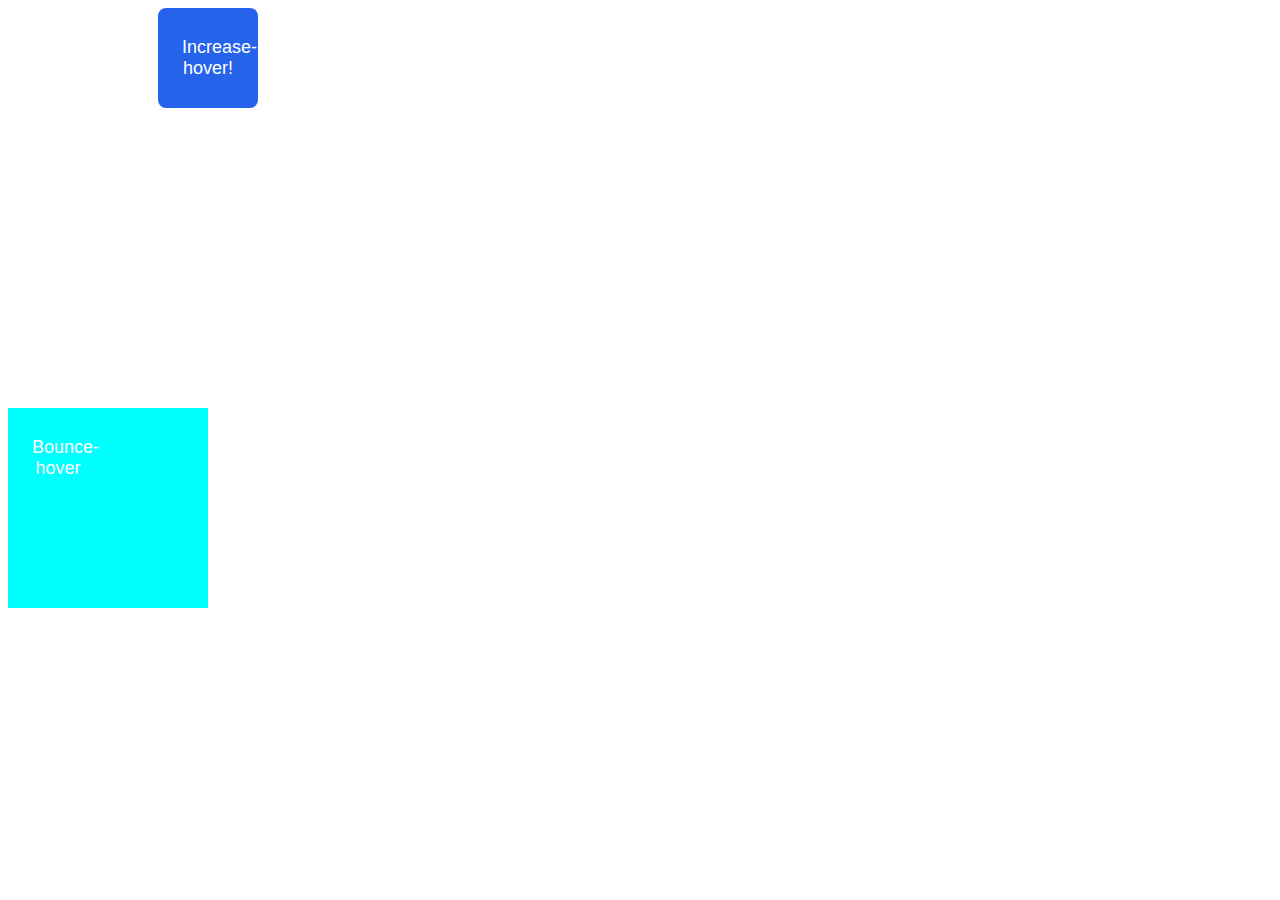
<file: animation/01-button-hover/index.html>
<!DOCTYPE html>
<html lang="en">
  <head>
    <meta charset="UTF-8" />
    <meta http-equiv="X-UA-Compatible" content="IE=edge" />
    <meta name="viewport" content="width=device-width, initial-scale=1.0" />
    <title>Button Hover</title>
    <link rel="stylesheet" href="style.css" />
  </head>
  <body>
    <div id="transition-container">
      <button>Increase-hover!</button>
    </div>

    <div class="bounce">
      <button>Bounce-hover</button>
    </div>
  </body>
</html>
</file>
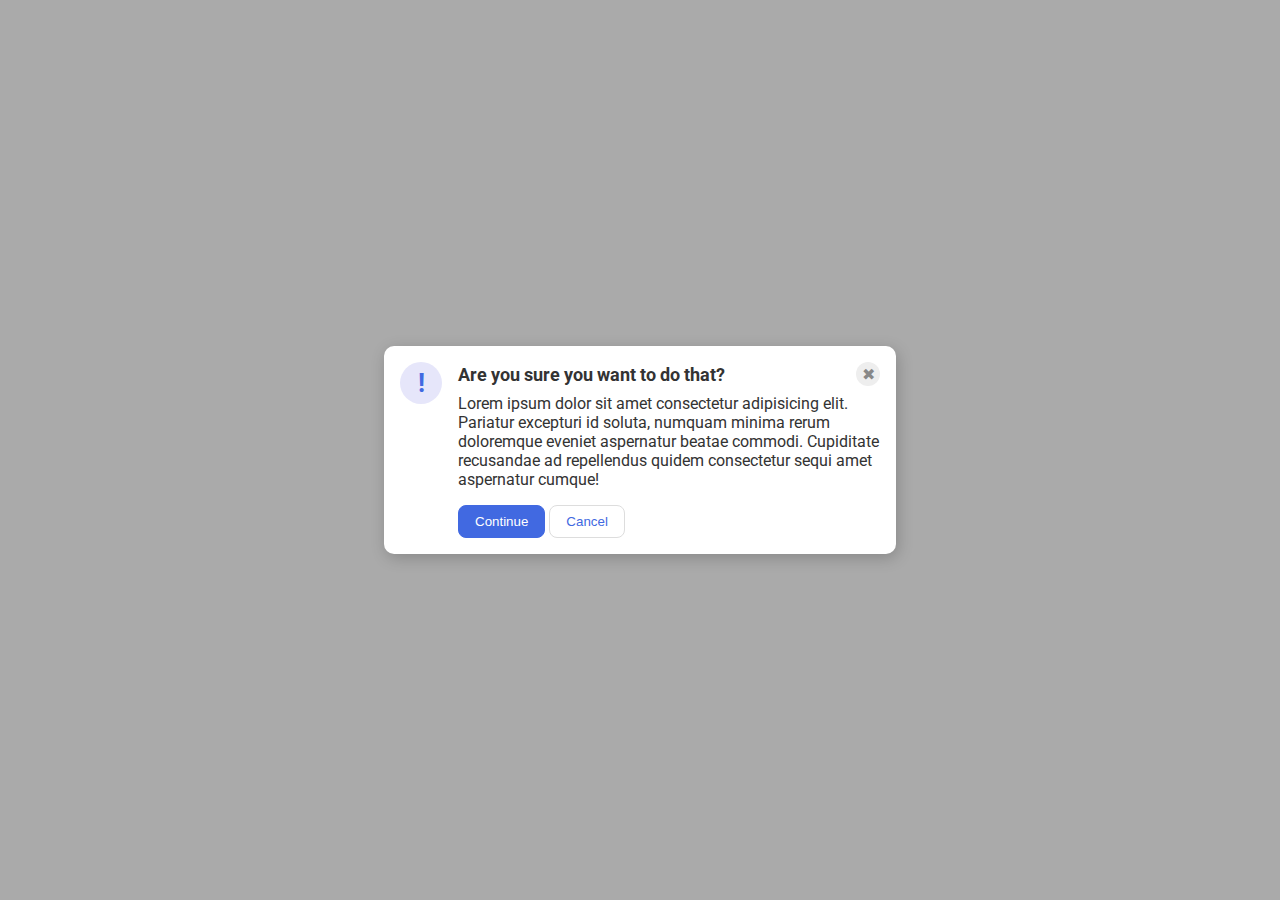
<file: flex/05-flex-modal/index.html>
<!DOCTYPE html>
<html lang="en">
  <head>
    <meta charset="UTF-8">
    <meta http-equiv="X-UA-Compatible" content="IE=edge">
    <meta name="viewport" content="width=device-width, initial-scale=1.0">
    <link rel="stylesheet" href="style.css">
    <title>Modal</title>
  </head>
  <body>
    <div class="modal">
      <div class="icon">!</div>
      <div class="container">
        <div class="header">Are you sure you want to do that?
        <div class="close-button">✖</div>
        </div>
        <div class="text">Lorem ipsum dolor sit amet consectetur adipisicing elit. Pariatur excepturi id soluta, numquam minima rerum doloremque eveniet aspernatur beatae commodi. Cupiditate recusandae ad repellendus quidem consectetur sequi amet aspernatur cumque!</div>
        <button class="continue">Continue</button>
        <button class="cancel">Cancel</button>
      </div>
    </div>
  </body>
</html>
</file>
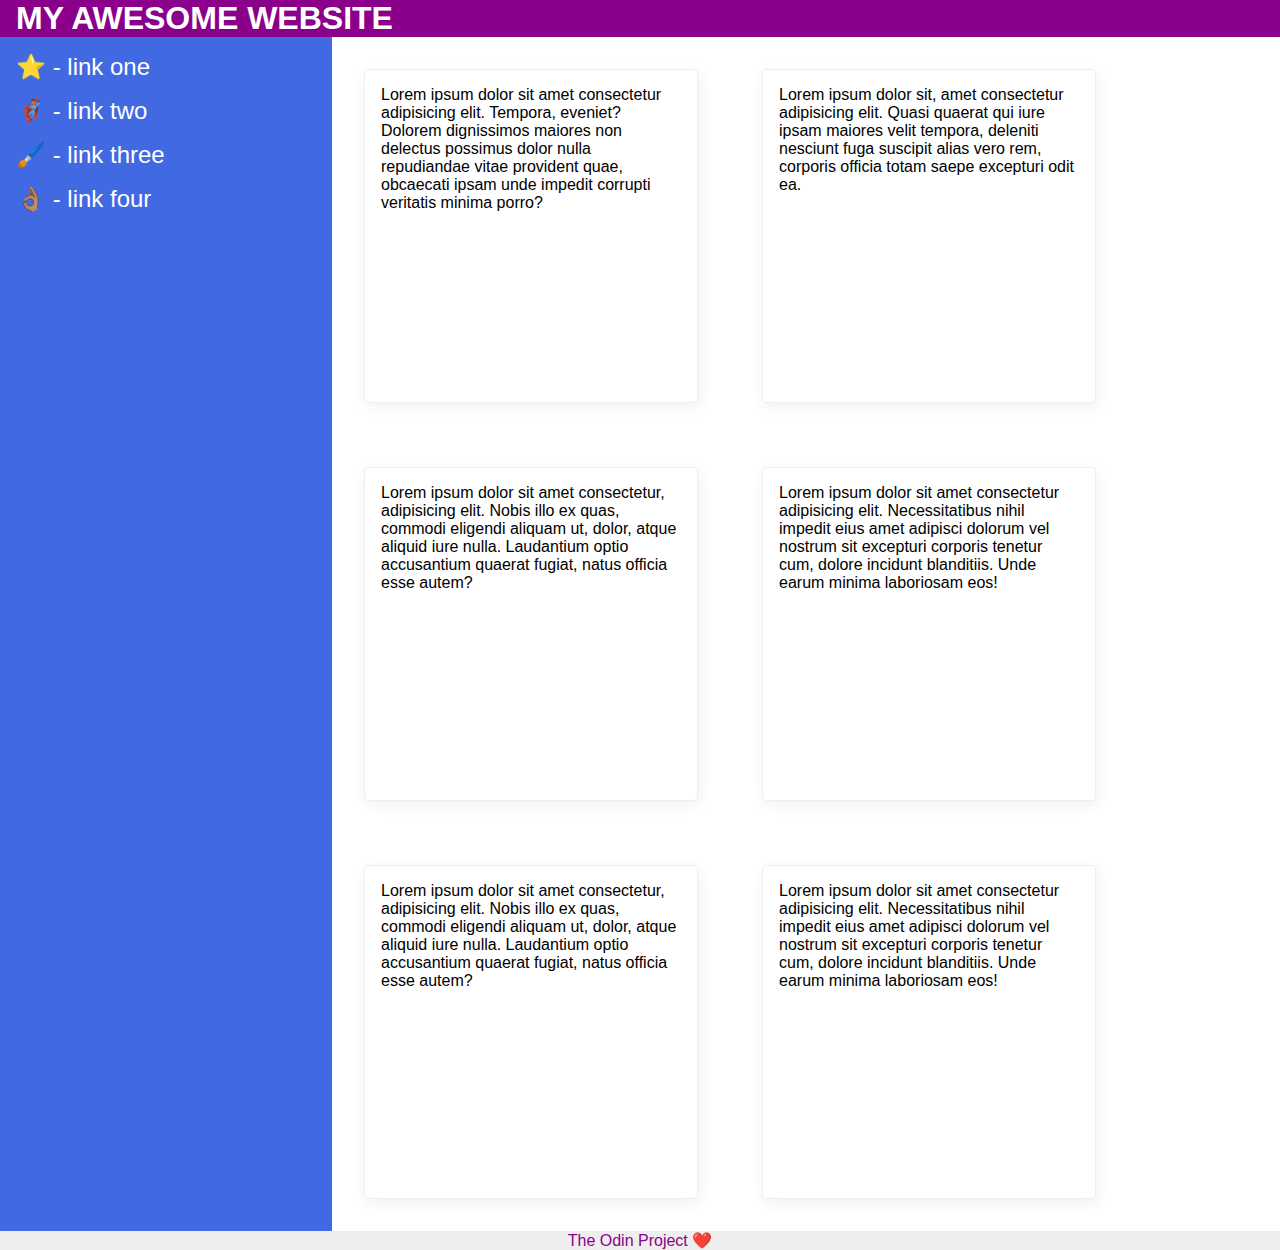
<file: flex/07-flex-layout-2/index.html>
<!DOCTYPE html>
<html lang="en">
  <head>
    <meta charset="UTF-8">
    <meta http-equiv="X-UA-Compatible" content="IE=edge">
    <meta name="viewport" content="width=device-width, initial-scale=1.0">
    <title>The Holy Grail</title>
    <link rel="stylesheet" href="style.css">
  </head>
  <body>
    <div class="index-container">
      <div class="header">
        MY AWESOME WEBSITE
      </div>
      <div class="container">
        <div class="sidebar">
          <ul>
            <li><a href="#">⭐ - link one</a></li>
            <li><a href="#">🦸🏽‍♂️ - link two</a></li>
            <li><a href="#">🖌️ - link three</a></li>
            <li><a href="#">👌🏽 - link four</a></li>
          </ul>
        </div>
      
        <div class="cards">
          <div class="card">Lorem ipsum dolor sit amet consectetur adipisicing elit. Tempora, eveniet? Dolorem dignissimos maiores non delectus possimus dolor nulla repudiandae vitae provident quae, obcaecati ipsam unde impedit corrupti veritatis minima porro?</div>
          <div class="card">Lorem ipsum dolor sit, amet consectetur adipisicing elit. Quasi quaerat qui iure ipsam maiores velit tempora, deleniti nesciunt fuga suscipit alias vero rem, corporis officia totam saepe excepturi odit ea.</div>
          <div class="card">Lorem ipsum dolor sit amet consectetur, adipisicing elit. Nobis illo ex quas, commodi eligendi aliquam ut, dolor, atque aliquid iure nulla. Laudantium optio accusantium quaerat fugiat, natus officia esse autem?</div>
          <div class="card">Lorem ipsum dolor sit amet consectetur adipisicing elit. Necessitatibus nihil impedit eius amet adipisci dolorum vel nostrum sit excepturi corporis tenetur cum, dolore incidunt blanditiis. Unde earum minima laboriosam eos!</div>
          <div class="card">Lorem ipsum dolor sit amet consectetur, adipisicing elit. Nobis illo ex quas, commodi eligendi aliquam ut, dolor, atque aliquid iure nulla. Laudantium optio accusantium quaerat fugiat, natus officia esse autem?</div>
          <div class="card">Lorem ipsum dolor sit amet consectetur adipisicing elit. Necessitatibus nihil impedit eius amet adipisci dolorum vel nostrum sit excepturi corporis tenetur cum, dolore incidunt blanditiis. Unde earum minima laboriosam eos!</div>
        </div> 
      </div>
      <div class="footer">
        The Odin Project ❤️
      </div>
    </div>
  </body>
</html>
</file>
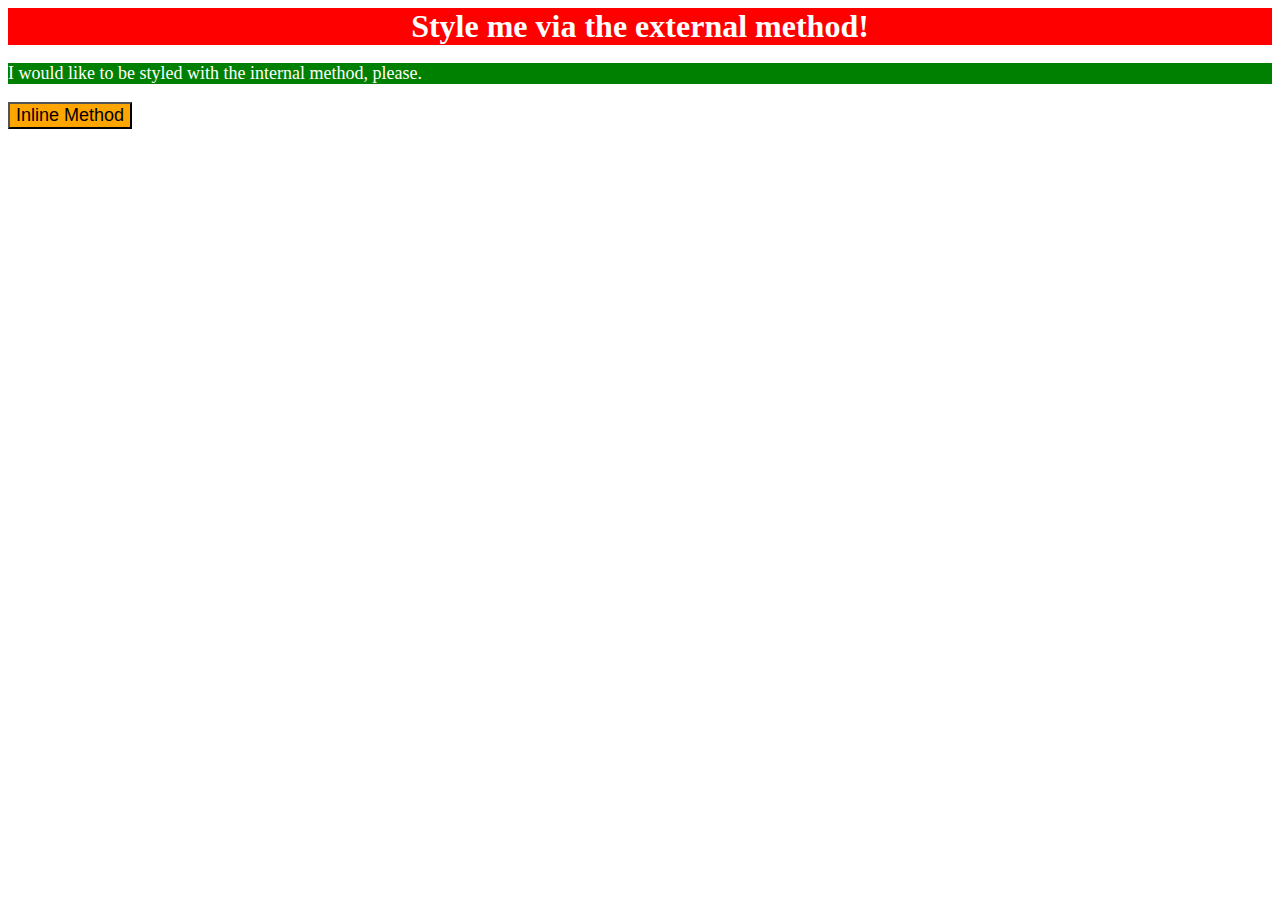
<file: foundations/01-css-methods/index.html>
<!DOCTYPE html>
<html lang="en">
  <head>
    <meta charset="UTF-8">
    <meta http-equiv="X-UA-Compatible" content="IE=edge">
    <meta name="viewport" content="width=device-width, initial-scale=1.0">
    <link rel="stylesheet" href="style.css">
    <title>Methods for Adding CSS</title>
    <style>
      p {
        background-color: green;
        color: white;
        font-size: 18px;
      }
    </style>
  </head>
  <body>
    <div>Style me via the external method!</div>
    <p>I would like to be styled with the internal method, please.</p>
    <button style="background-color: orange; font-size: 18px">Inline Method</button>
  </body>
</html>
</file>
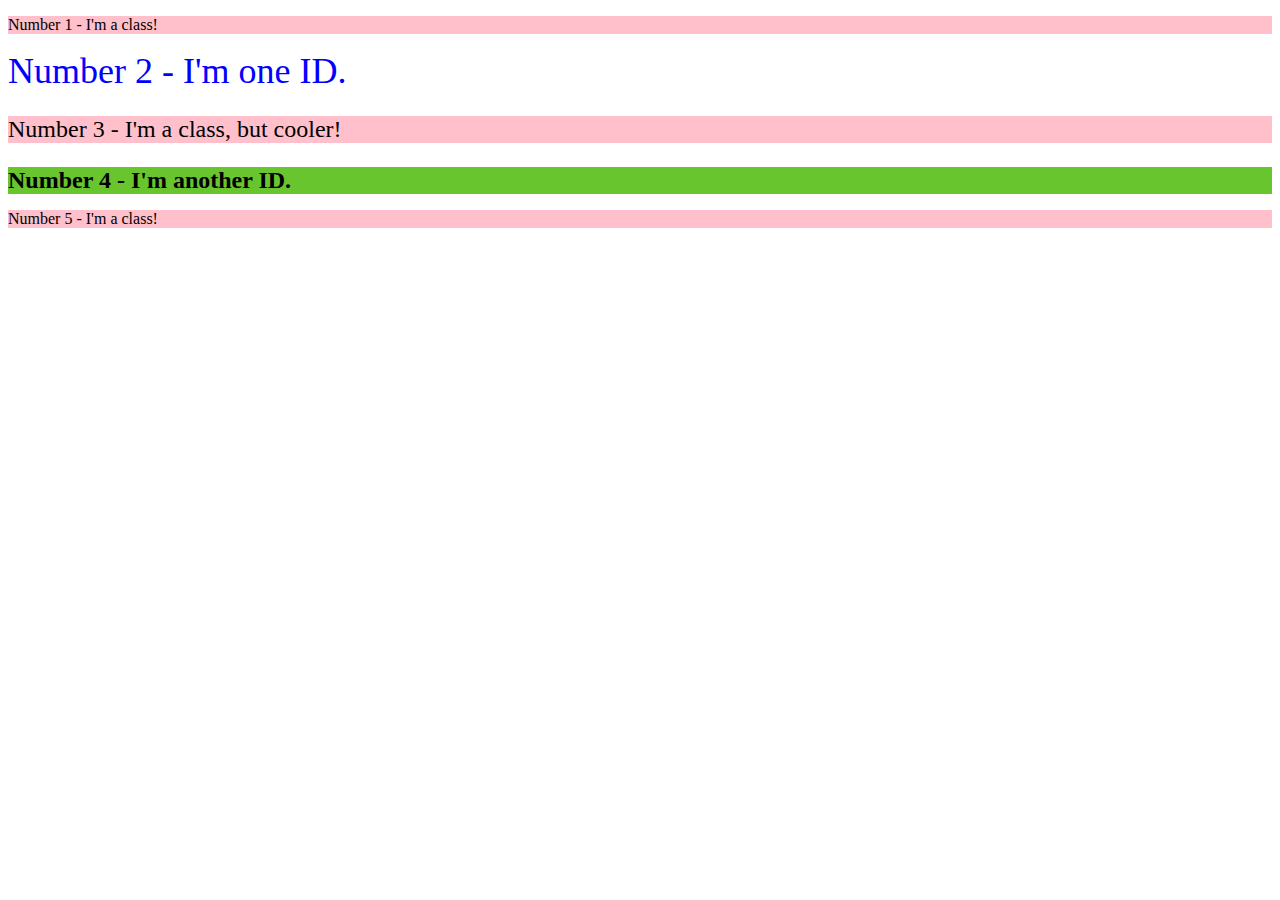
<file: foundations/02-class-id-selectors/index.html>
<!DOCTYPE html>
<html lang="en">
  <head>
    <meta charset="UTF-8">
    <meta http-equiv="X-UA-Compatible" content="IE=edge">
    <meta name="viewport" content="width=device-width, initial-scale=1.0">
    <title>Class and ID Selectors</title>
    <link rel="stylesheet" href="style.css">
  </head>
  <body>
    <p>Number 1 - I'm a class!</p>
    <div class="Number_two">Number 2 - I'm one ID.</div>
    <p class="Number_three">Number 3 - I'm a class, but cooler!</p>
    <div class="Number_four">Number 4 - I'm another ID.</div>
    <p>Number 5 - I'm a class!</p>
  </body>
</html>
</file>
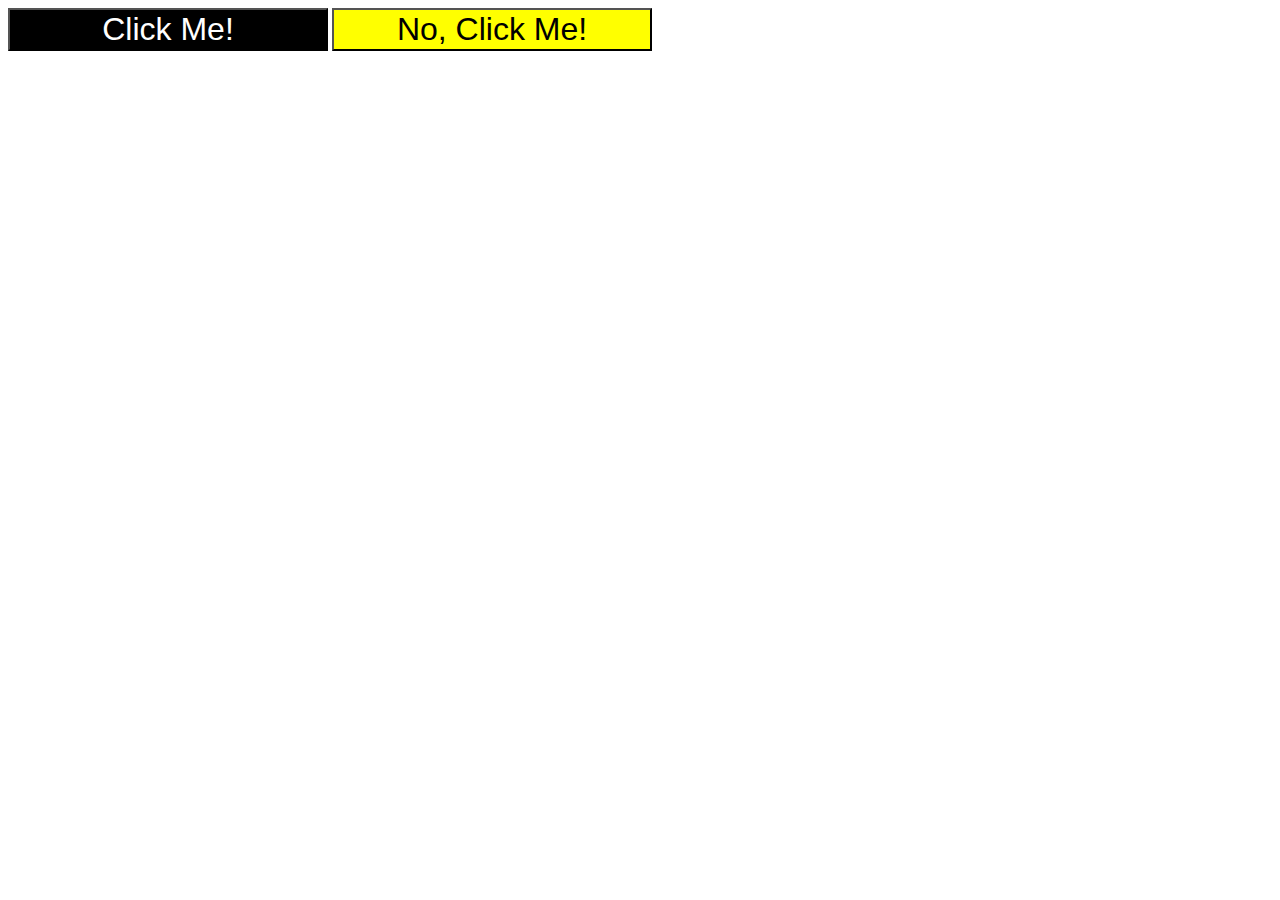
<file: foundations/03-grouping-selectors/index.html>
<!DOCTYPE html>
<html lang="en">
  <head>
    <meta charset="UTF-8">
    <meta http-equiv="X-UA-Compatible" content="IE=edge">
    <meta name="viewport" content="width=device-width, initial-scale=1.0">
    <title>Grouping Selectors</title>
    <link rel="stylesheet" href="style.css">
  </head>
  <body>
    <button class="first_button button">Click Me!</button>
    <button class="second_button button">No, Click Me!</button>
  </body>
</html>
</file>
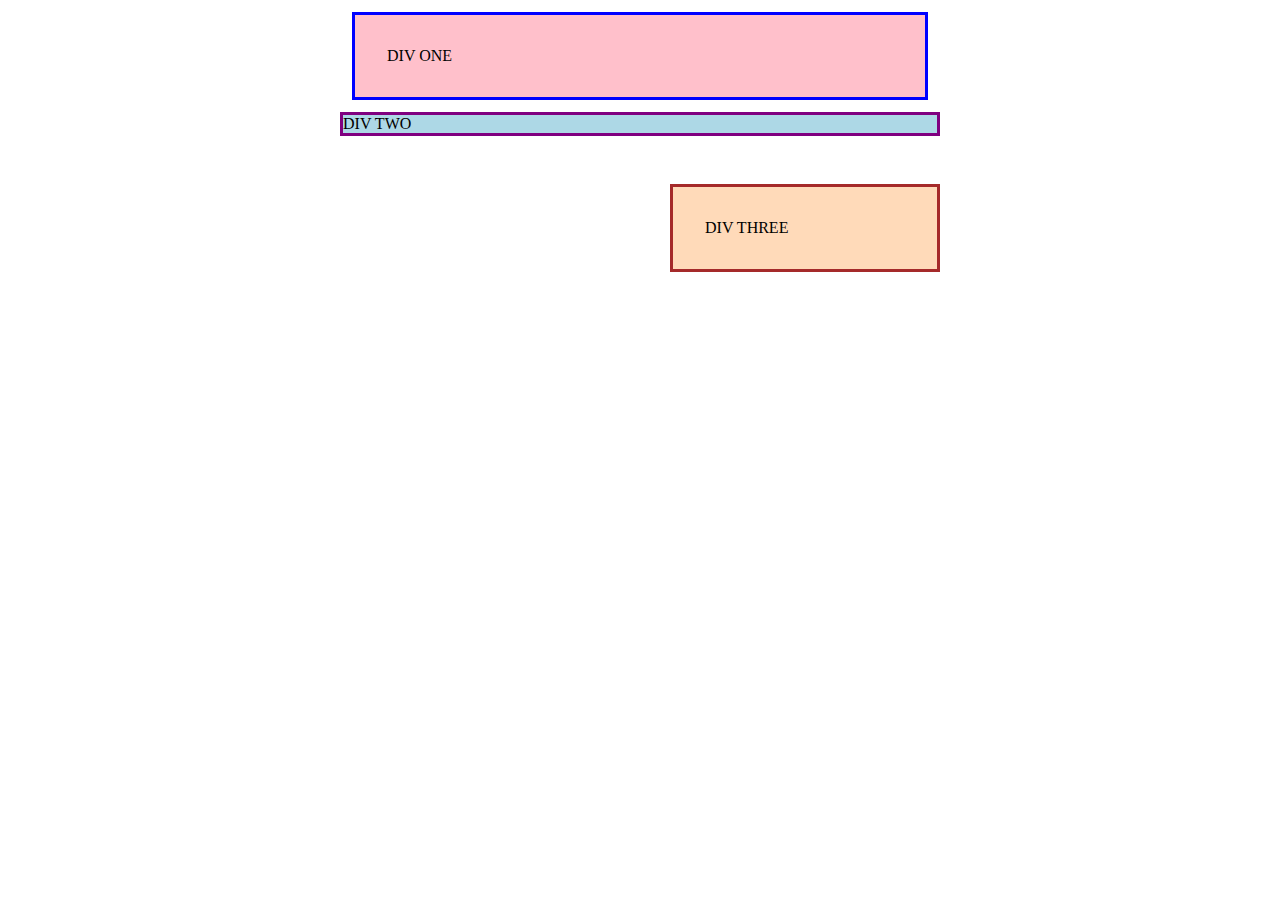
<file: margin-and-padding/01-margin-and-padding-1/index.html>
<!DOCTYPE html>
<html lang="en">
  <head>
    <meta charset="UTF-8">
    <meta http-equiv="X-UA-Compatible" content="IE=edge">
    <meta name="viewport" content="width=device-width, initial-scale=1.0">
    <title>Margin and Padding exercise</title>
    <link rel="stylesheet" href="style.css">
  </head>
  <body>
    <div class="one">
      DIV ONE
    </div>
    <div class="two">
      DIV TWO
    </div>
    <div class="three">
      DIV THREE
    </div>


  </body>
</html>
</file>
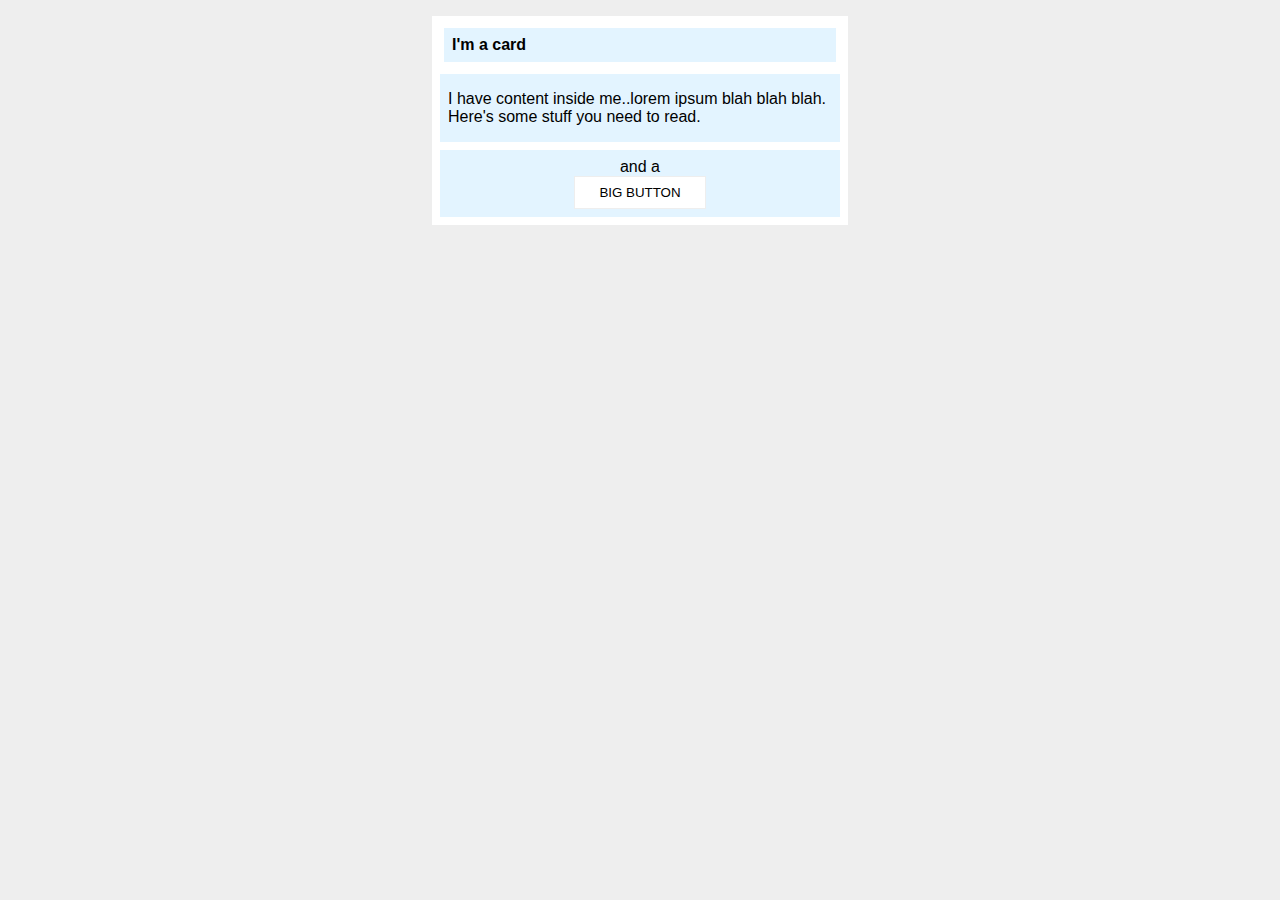
<file: margin-and-padding/02-margin-and-padding-2/index.html>
<!DOCTYPE html>
<html lang="en">
  <head>
    <meta charset="UTF-8">
    <meta http-equiv="X-UA-Compatible" content="IE=edge">
    <meta name="viewport" content="width=device-width, initial-scale=1.0">
    <title>Margin and Padding exercise 2</title>
    <!-- <link rel="stylesheet" href="style.css"> -->
    <link rel="stylesheet" href="thoughts.css"> 

  </head>
  <body>
    <div class="card">
      <h1 class="title">I'm a card</h1>
      <div class="content">I have content inside me..lorem ipsum blah blah blah. Here's some stuff you need to read.</div>
      <div class="button-container">and a <button>BIG BUTTON</button></div>
    </div>
  </body>
</html>
</file>
<file: animation/01-button-hover/style.css>
#transition-container {
  width: 400px;
  height: 400px;
  display: flex;
  flex-direction: column;
  justify-content: left;
  align-items: center;
  font-family: Arial, sans-serif;
  /* animation-duration: 2s;
  animation-iteration-count: infinite;
  transform-origin: bottom; */
}

#transition-container button {
  border-radius: 8px;
  border: none;
  background-color: #2563eb;
  color: white;
  font-size: 18px;
  padding: 16px 24px;
  text-align: center;
  width: 100px;
  height: 100px;
  transition: width 2s, height 4s;
}

#transition-container button:hover{
  height: 300px;
  width: 300px;
}


.bounce {
  width: 200px;
  height: 200px;
  background-color: aqua;
  display: flex;
  transition: 2ms;

  animation-duration: 2s;
  animation-iteration-count: infinite;
  /* transform-origin: bottom; */
}

.bounce button {
  border-radius: 8px;
  border: none;
  background-color: aqua;
  color: white;
  font-size: 18px;
  padding: 16px 24px;
  text-align: center;
  width: 100px;
  height: 100px;

}

.bounce:hover {
  animation-name: bounce;
  animation-timing-function: ease;
}

@keyframes bounce{
  0% {transform: translate(0);}
  50% {transform: translate(100px);}
  100% {transform: translate(0);}
}
/* 
#transition-container:hover {
  animation-name: bounce;
  animation-timing-function: ease;
}
@keyframes bounce {
  0% {transform: translate(0);}
  50% {transform: translate(100px);}
  100% {transform: translate(0);}
} */
</file>
<file: flex/05-flex-modal/style.css>
@import url('https://fonts.googleapis.com/css2?family=Roboto:wght@400;700&display=swap');

html, body {
  height: 100%;
}

body {
  font-family: Roboto, sans-serif;
  margin: 0;
  background: #aaa;
  color: #333;
  /* I'll give you this one for free lol */
  display: flex;
  align-items: center;
  justify-content: center;
}

.modal {
  background: white;
  width: 480px;
  border-radius: 10px;
  box-shadow: 2px 4px 16px rgba(0,0,0,.2);

  gap: 16px;
  display: flex;
  padding: 16px;
}

.icon {
  color: royalblue;
  font-size: 26px;
  font-weight: 700;
  background: lavender;
  width: 42px;
  height: 42px;
  border-radius: 50%;
  display: flex;
  align-items: center;
  justify-content: center;
  flex-shrink: 0;
}

.header {
  font-size: large;
  font-weight: bold;
  display: flex;
  align-items: center;
  justify-content: space-between;
  font-size: 18px;
  font-weight: bold;
  margin-bottom: 8px;

}


.close-button {
  background: #eee;
  border-radius: 50%;
  color: #888;
  font-weight: 400;
  font-size: 16px;
  height: 24px;
  width: 24px;
  display: flex;
  align-items: center;
  justify-content: center;

  margin-left: auto;
  margin-top: auto;
}

button {
  padding: 8px 16px;
  border-radius: 8px;
}

.text {
  margin-bottom: 16px;
}

button.continue {
  background: royalblue;
  border: 1px solid royalblue;
  color: white;
}

button.cancel {
  background: white;
  border: 1px solid #ddd;
  color: royalblue;

}
</file>
<file: flex/07-flex-layout-2/style.css>
body {
  font-family: -apple-system, BlinkMacSystemFont, 'Segoe UI', Roboto, Oxygen, Ubuntu, Cantarell, 'Open Sans', 'Helvetica Neue', sans-serif;
  margin: 0;
  min-height: 100vh;
}

.header {
  height: 72px;
  background: darkmagenta;
  color: white;
}

.footer {
  height: 72px;
  background: #eee;
  color: darkmagenta;
}

.sidebar {
  min-width: 300px;
  background: royalblue;
}

.card {
  border: 1px solid #eee;
  box-shadow: 2px 4px 16px rgba(0,0,0,.06);
  border-radius: 4px;
}

/* my solution */
body {
  
}

.index-container {
  display: flex;
  flex-direction: column;
  height: 100vh;
}

.header {
  font-size: 32px;
  font-weight: 900;
  display: flex;
  align-items: center;
  padding-left: 16px;

}


.sidebar a,
.sidebar a:link,
.sidebar a:hover,
.sidebar a:active {
  color: white;
}

.sidebar ul{
  text-decoration: none;
  list-style: none;
  margin: 0;
  padding: 0;
}

.sidebar {
  font-size: 24px;
  padding: 16px;
}

.sidebar li{
  margin-bottom: 16px;
}

.sidebar a {
  text-decoration: none;
}
.cards {
  display: flex;
  flex-direction: row;
  justify-content: flex-start;
  flex-wrap: wrap;
  align-items: center;


}

.card {
  width: 300px;
  padding: 16px;
  margin: 32px;

  height: 300px;
}
.container {
  display: flex;
  justify-content: space-between;
  flex-direction: row;
  flex: 1;

  
}


.footer {
  display: flex;
  margin: 0;
  margin-top: auto;
  justify-content: center;
  align-items: center;
}
</file>
<file: foundations/01-css-methods/style.css>
div {
    background-color: red;
    font-size: 32px; 
    font-weight: bold;
    text-align: center;
    color: white;
}

/* p {
    background-color: green;
    color: white;
    font-size: 18px;
} */

/* button {
    background-color: orange;
    font-size: 18px;   
}  */
</file>
<file: foundations/02-class-id-selectors/style.css>
p {
    background-color: pink;
}

.Number_two {
    color: blue;
    font-size: 36px;
}

.Number_three {
    font-size: 24px;
}

.Number_four {
    background-color: rgb(104, 197, 45);
    font-size: 24px;
    font-weight: bold;
}
</file>
<file: foundations/03-grouping-selectors/style.css>
.first_button {
    background-color: black;
    color: white;

}

.second_button {
    background-color: yellow;
}

.button {
    font-size: 32px;
    font-family: Arial, Helvetica, sans-serif;
    width: 320px;
}
</file>
<file: margin-and-padding/01-margin-and-padding-1/style.css>
body {
  max-width: 600px;
  margin: 0 auto;
}

.one {
  background: pink;
  border: 3px solid blue;
  /* CHANGE ME */
  padding: 32px;
  margin: 12px;
}

.two {
  background: lightblue;
  border: 3px solid purple;
  /* CHANGE ME */
  margin-bottom: 48px;
}

.three {
  background: peachpuff;
  border: 3px solid brown;
  width: 200px;
  /* CHANGE ME */
  padding: 32px;
  margin-left: auto;
}
</file>
<file: margin-and-padding/02-margin-and-padding-2/thoughts.css>
body {
  background: #eee;
  font-family: sans-serif;
}

.card {
  width: 400px;
  background: #fff;
  margin: 16px auto;
  padding: 8px;
}

.title {
  background: #e3f4ff;
  margin: 0px 0px 8px 0px;
  border: 4px solid white;
  padding: 8px;
  font-size: 16px;
}

.content {
  background: #e3f4ff;
  margin: 0px 0px 8px 0px;
  /* border: 4px solid white; */
  padding: 16px 8px;
}

.button-container {
  background: #e3f4ff;
  /* margin: 8px 4px; */
  
  /* border: 4px solid white; */
  padding: 8px;
  text-align: center;
}

button {
  background: white;
  border: 1px solid #eee;
  margin: 0 auto;
  padding: 8px 24px;
  display: block;
}
</file>
